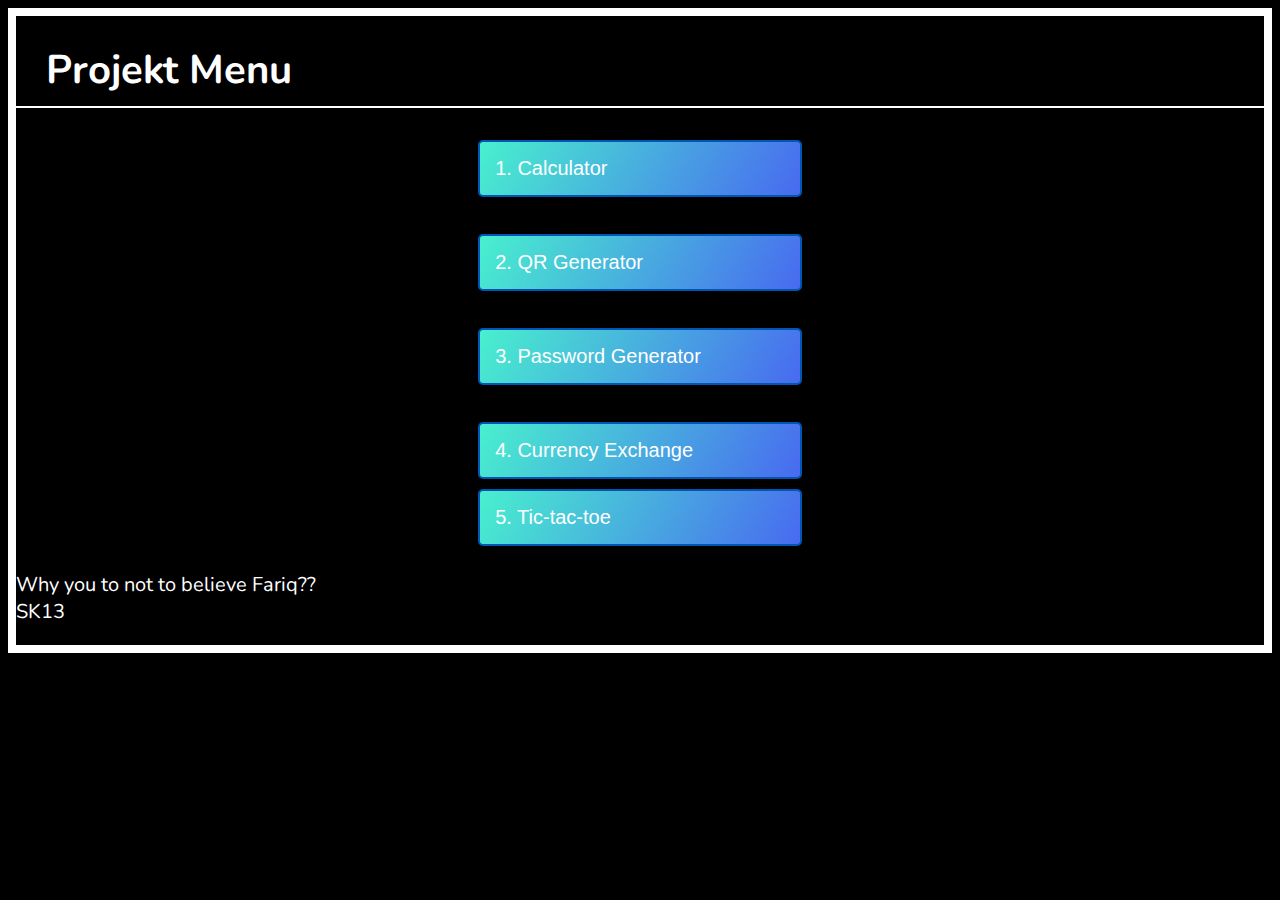
<file: index.html>
<!DOCTYPE html>
<html lang="en">
<head>
  <meta charset="UTF-8">
  <meta http-equiv="X-UA-Compatible" content="IE=Edge">
  <meta name="viewport" content="width=device-width, initial-scale=1">
  
  <link rel="preconnect" href="https://fonts.googleapis.com">
<link rel="preconnect" href="https://fonts.gstatic.com" crossorigin>
<link href="https://fonts.googleapis.com/css2?family=Noto+Sans:ital,wght@0,100..900;1,100..900&family=Nunito:ital,wght@0,200..1000;1,200..1000&display=swap" rel="stylesheet">

  <title>Projekt</title>
  <link rel="stylesheet" href="style.css">
</head>
<body>
  <div class="container">
    <h1>
        Projekt Menu
    </h1>
    <div class="menu">
      <button id="btn1" onclick="dev()">
        1. Calculator 
      </button>
      <br>
      <button id="btn2" onclick="dev()">
        2. QR Generator 
      </button>
      <br>
      <button id="btn3" onclick="dev()">
        3. Password Generator 
      </button>
      <br>
      <button id="btn4" onclick="dev()">
        4. Currency Exchange 
      </button
      <br>
      <button id="btn5" onclick="dev()">
        5. Tic-tac-toe 
      </button>
    </div>
    <p>
      Why you to not to believe Fariq??
      <br>
      SK13
    </p>
  </div>
  

  <!-- Custom Styles -->
  <script src="main.js"></script>
</body>
</html>
</file>
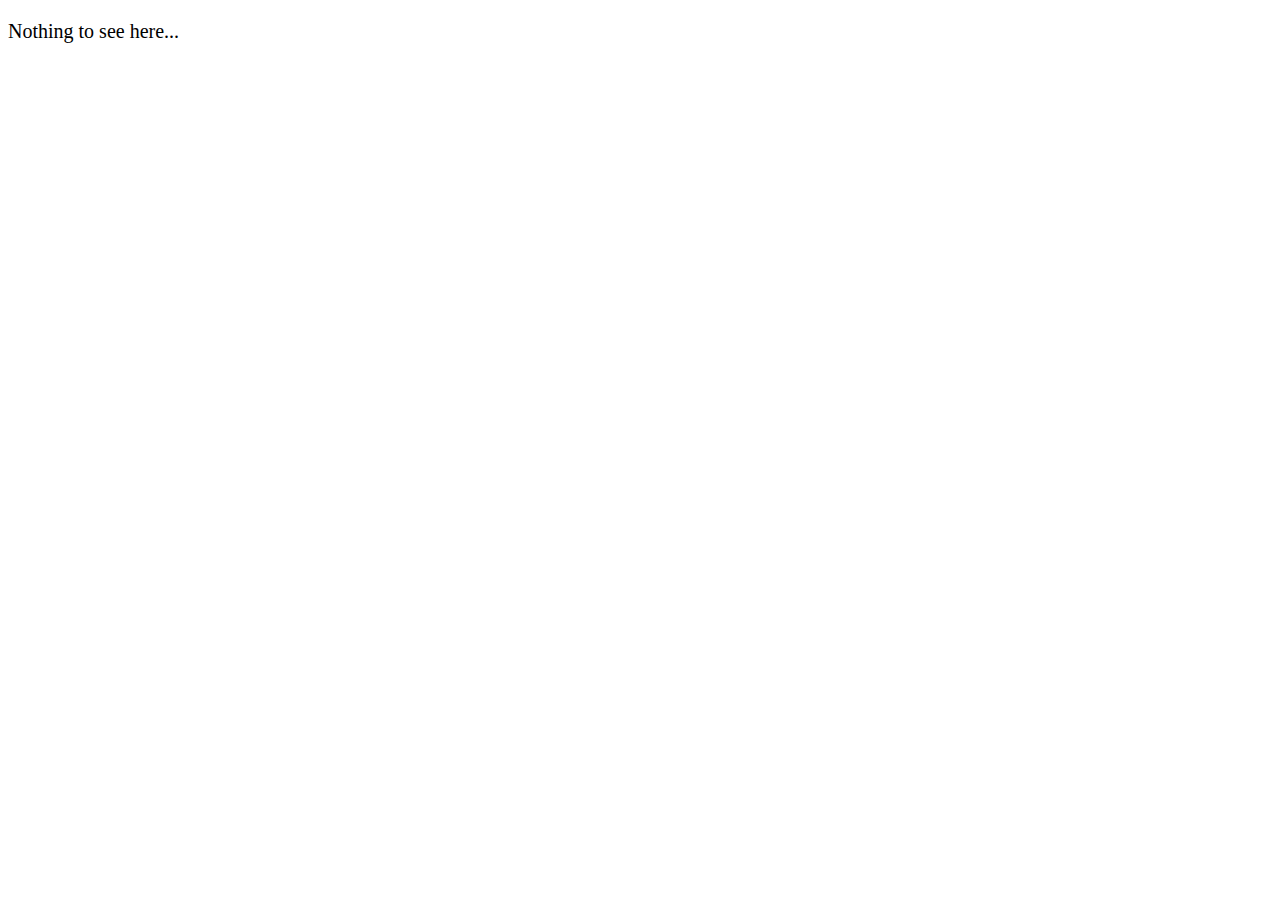
<file: btn 1/index.html>
<!DOCTYPE html>
<html lang="en">
<head>
  <meta charset="UTF-8">
  <meta http-equiv="X-UA-Compatible" content="IE=Edge">
  <meta name="viewport" content="width=device-width, initial-scale=1">

  <title>HTML</title>
  
  <!-- HTML -->
  

  <!-- Custom Styles -->
  <link rel="stylesheet" href="style.css">
</head>

<body>
  <p>Nothing to see here...</p>
  <!-- Project -->
  <script src="main.js"></script>
</body>
</html>
</file>
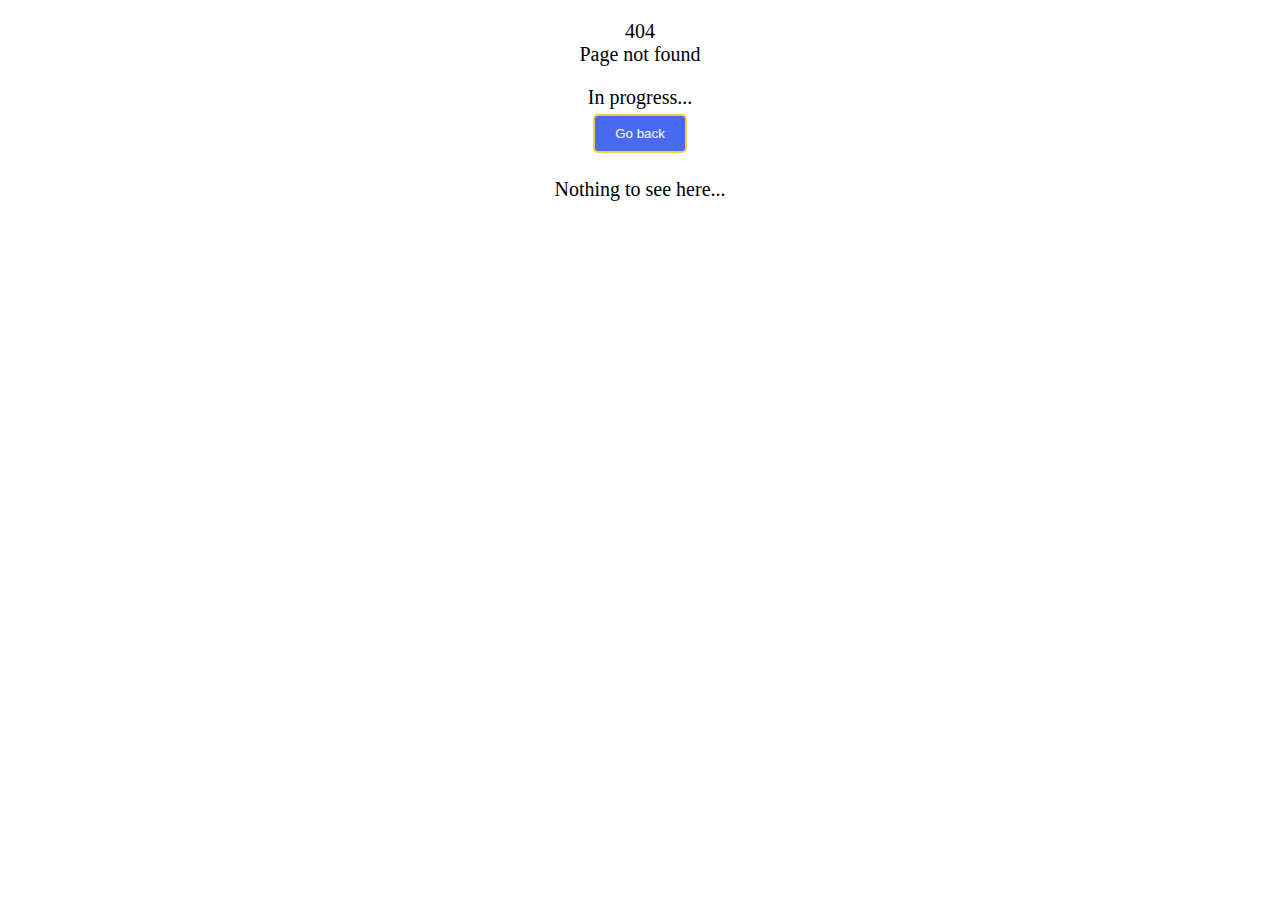
<file: Development/index.html>
<!DOCTYPE html>
<html lang="en">
<head>
  <meta charset="UTF-8">
  <meta http-equiv="X-UA-Compatible" content="IE=Edge">
  <meta name="viewport" content="width=device-width, initial-scale=1">

  <title>Coming Soon...</title>
  
  <!-- HTML -->
  

  <!-- Custom Styles -->
  <link rel="stylesheet" href="/Development/style.css">
</head>

<body>
  <div class="progress">
  <p>
  404
  <br>
  Page not found
  </p>

  In progress...
  <br>
  <button type="button" id="go">
    Go back
  </button>
  <br>
  </div>
  
  <p>Nothing to see here...</p>
  <!-- Project -->
  <script src="main.js"></script>
</body>
</html>
</file>
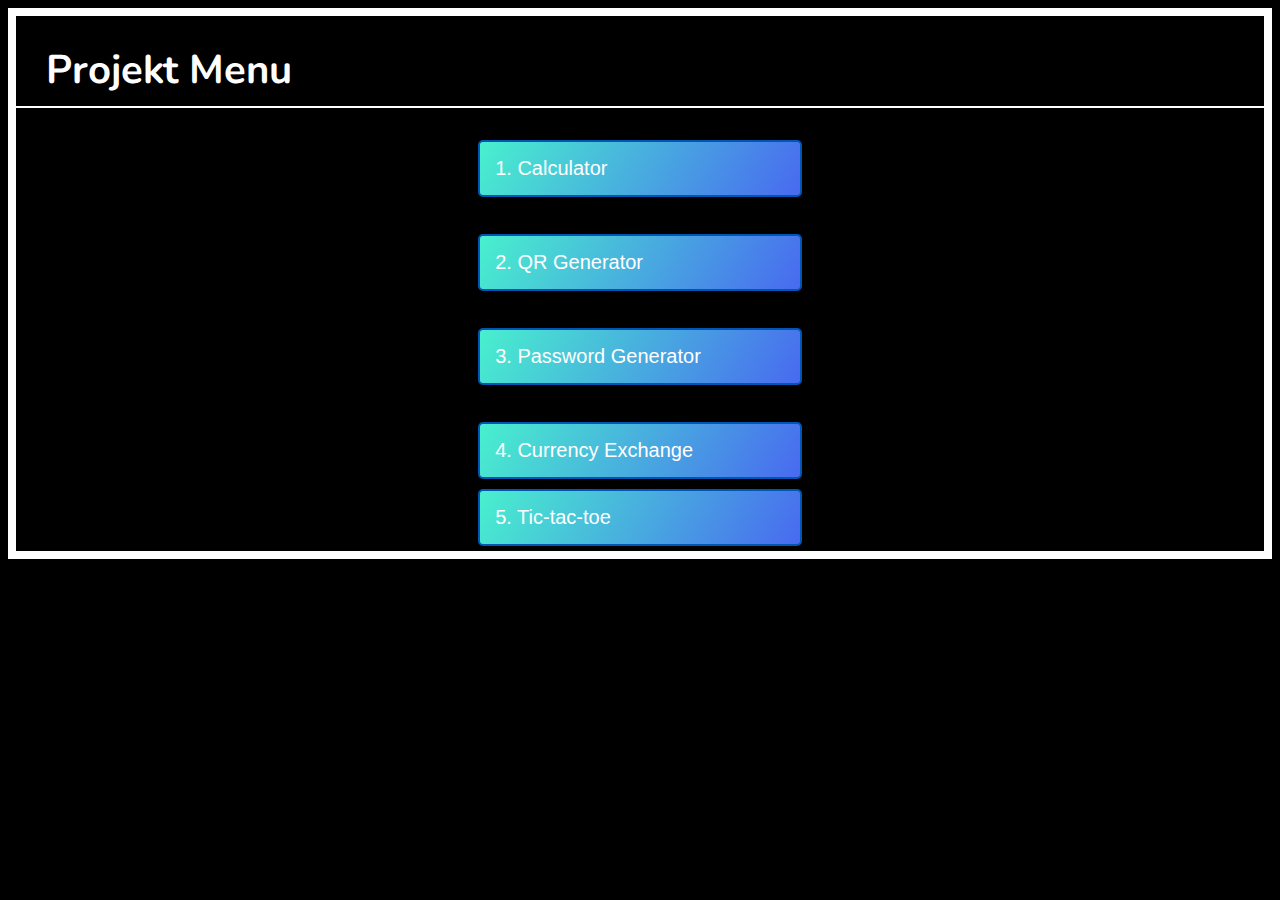
<file: home/index.html>
<!DOCTYPE html>
<html lang="en">
<head>
  <meta charset="UTF-8">
  <meta http-equiv="X-UA-Compatible" content="IE=Edge">
  <meta name="viewport" content="width=device-width, initial-scale=1">
  
  <link rel="preconnect" href="https://fonts.googleapis.com">
<link rel="preconnect" href="https://fonts.gstatic.com" crossorigin>
<link href="https://fonts.googleapis.com/css2?family=Noto+Sans:ital,wght@0,100..900;1,100..900&family=Nunito:ital,wght@0,200..1000;1,200..1000&display=swap" rel="stylesheet">

  <title>HTML</title>
  <div class="container">
    <h1>
        Projekt Menu
    </h1>
    <div class="menu">
      <button id="btn1">
        1. Calculator 
      </button>
      <br>
      <button id="btn2">
        2. QR Generator 
      </button>
      <br>
      <button id="btn3">
        3. Password Generator 
      </button>
      <br>
      <button id="btn4">
        4. Currency Exchange 
      </button
      <br>
      <button id="btn5">
        5. Tic-tac-toe 
      </button>
    </div>
  </div>

  

  <!-- Custom Styles -->
  <link rel="stylesheet" href="/home/style.css">
</head>

<body>
  <!-- Project -->
  <script src="main.js"></script>
</body>
</html>
</file>
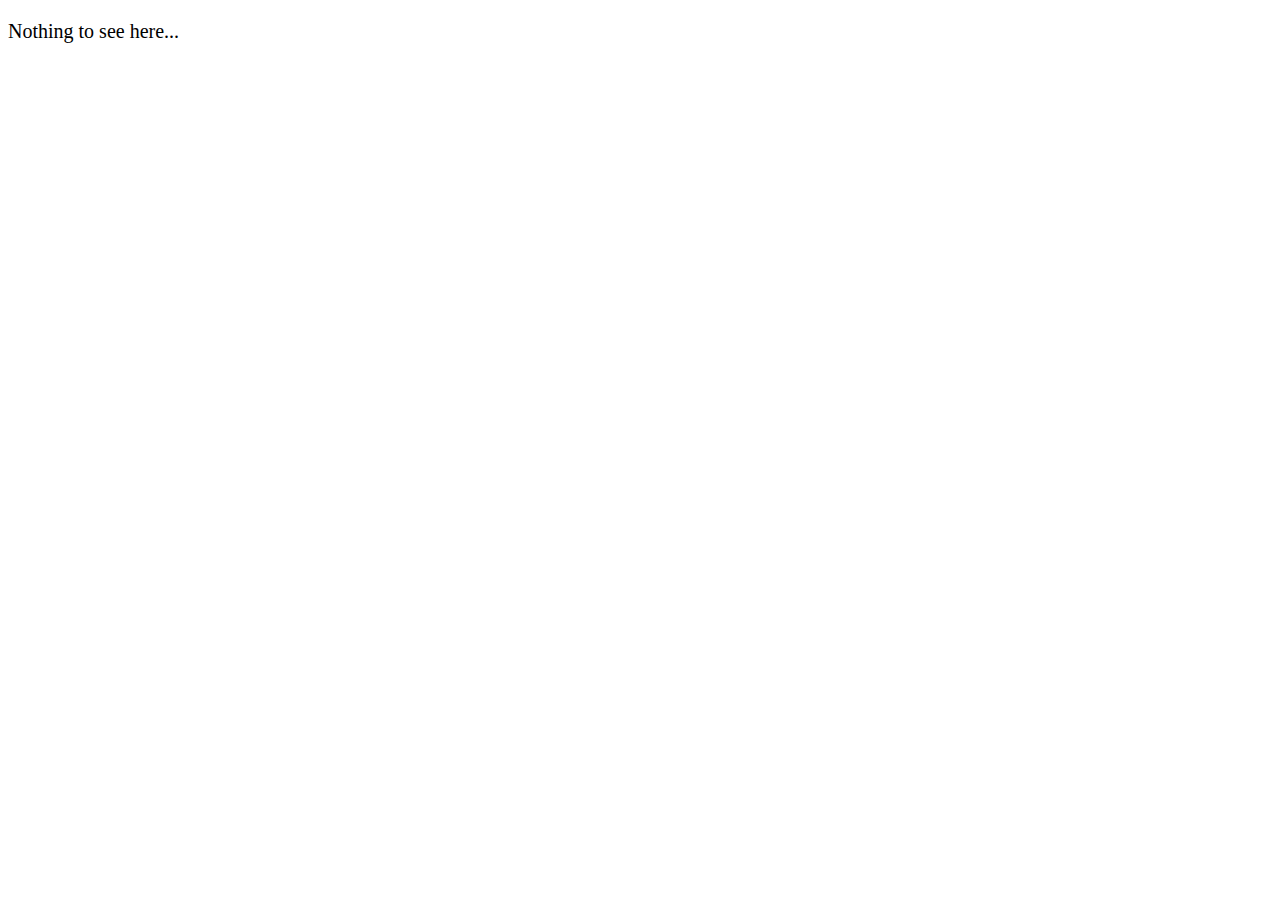
<file: btn2.html>
<!DOCTYPE html>
<html lang="en">
<head>
  <meta charset="UTF-8">
  <meta http-equiv="X-UA-Compatible" content="IE=Edge">
  <meta name="viewport" content="width=device-width, initial-scale=1">

  <title>HTML</title>
  
  <!-- HTML -->
  

  <!-- Custom Styles -->
  <link rel="stylesheet" href="btn2.css">
</head>

<body>
  <p>Nothing to see here...</p>
  <!-- Project -->
  <script src="btn2.js"></script>
</body>
</html>
</file>
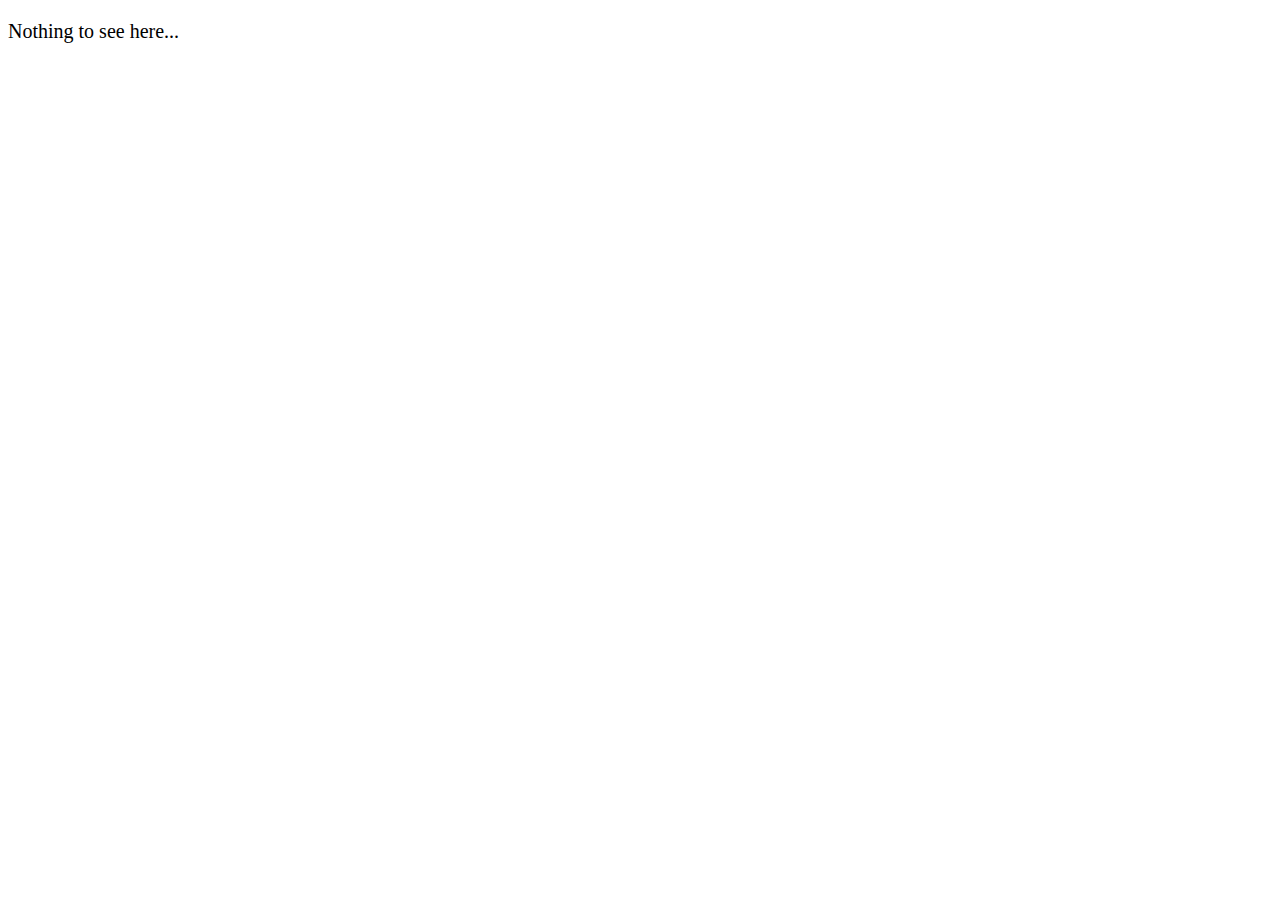
<file: btn3.html>
<!DOCTYPE html>
<html lang="en">
<head>
  <meta charset="UTF-8">
  <meta http-equiv="X-UA-Compatible" content="IE=Edge">
  <meta name="viewport" content="width=device-width, initial-scale=1">

  <title>HTML</title>
  
  <!-- HTML -->
  

  <!-- Custom Styles -->
  <link rel="stylesheet" href="btn3.css">
</head>

<body>
  <p>Nothing to see here...</p>
  <!-- Project -->
  <script src="btn3.js"></script>
</body>
</html>
</file>
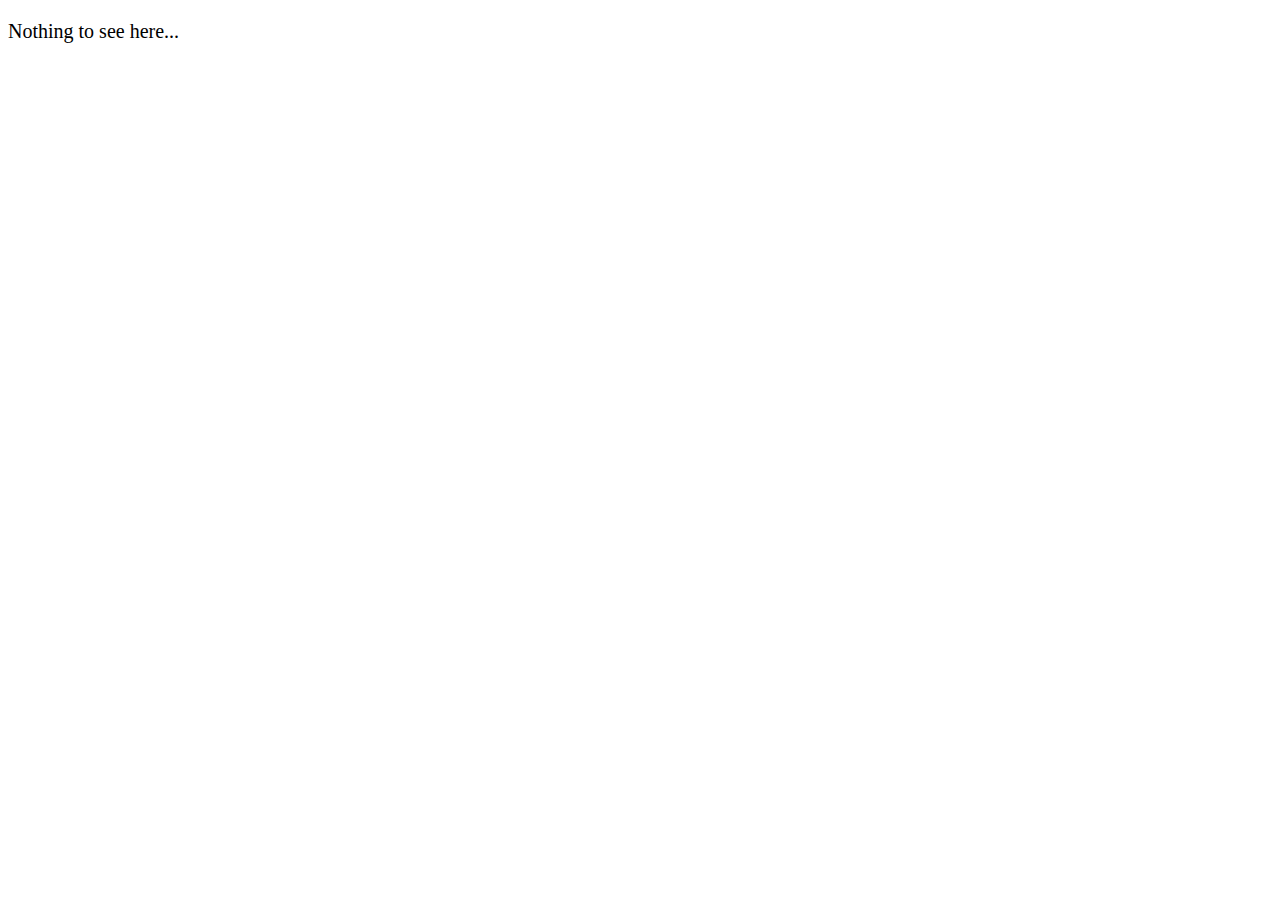
<file: btn4.html>
<!DOCTYPE html>
<html lang="en">
<head>
  <meta charset="UTF-8">
  <meta http-equiv="X-UA-Compatible" content="IE=Edge">
  <meta name="viewport" content="width=device-width, initial-scale=1">

  <title>HTML</title>
  
  <!-- HTML -->
  

  <!-- Custom Styles -->
  <link rel="stylesheet" href="btn4.css">
</head>

<body>
  <p>Nothing to see here...</p>
  <!-- Project -->
  <script src="btn4.js"></script>
</body>
</html>
</file>
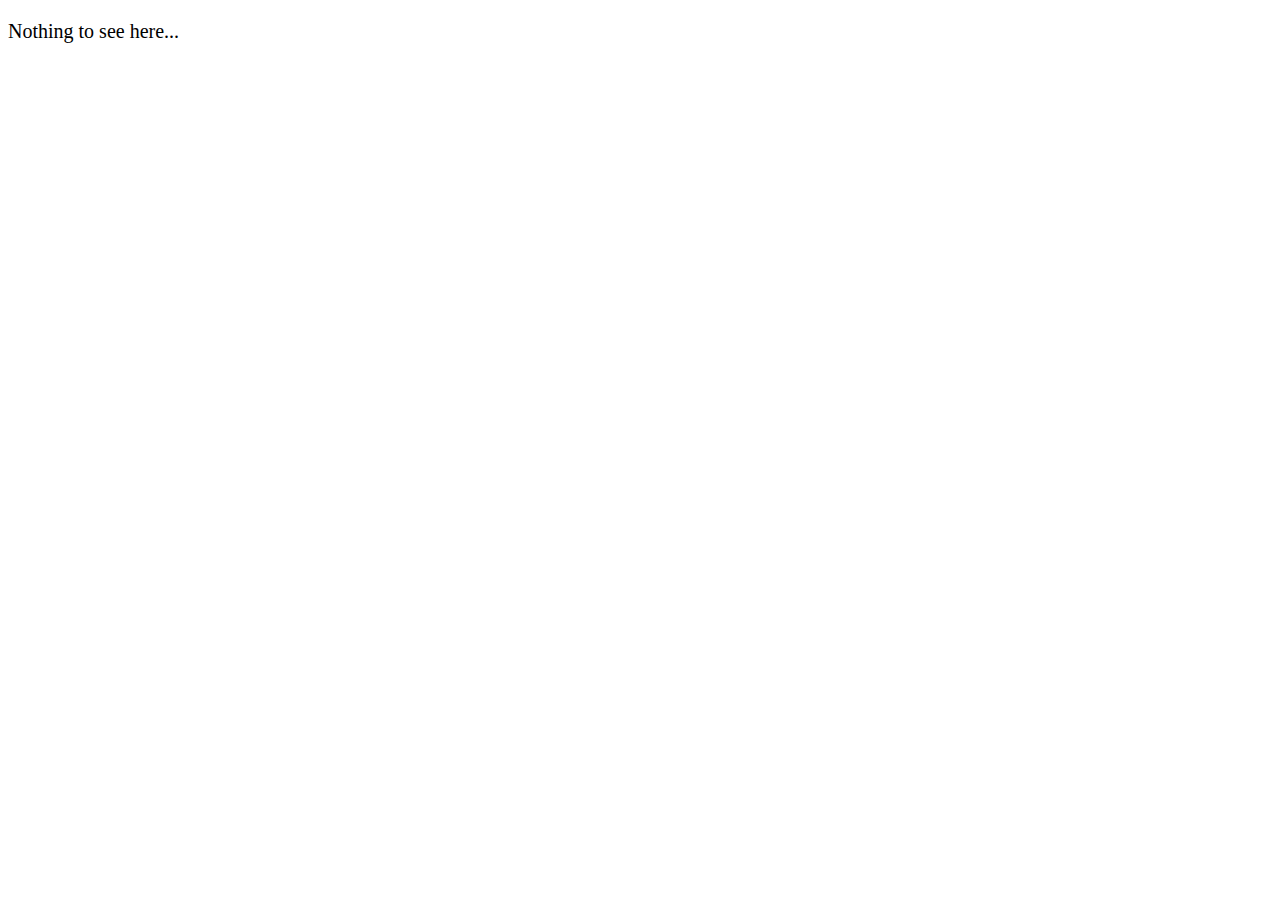
<file: btn5.html>
<!DOCTYPE html>
<html lang="en">
<head>
  <meta charset="UTF-8">
  <meta http-equiv="X-UA-Compatible" content="IE=Edge">
  <meta name="viewport" content="width=device-width, initial-scale=1">

  <title>HTML</title>
  
  <!-- HTML -->
  

  <!-- Custom Styles -->
  <link rel="stylesheet" href="btn5.css">
</head>

<body>
  <p>Nothing to see here...</p>
  <!-- Project -->
  <script src="btn5.js"></script>
</body>
</html>
</file>
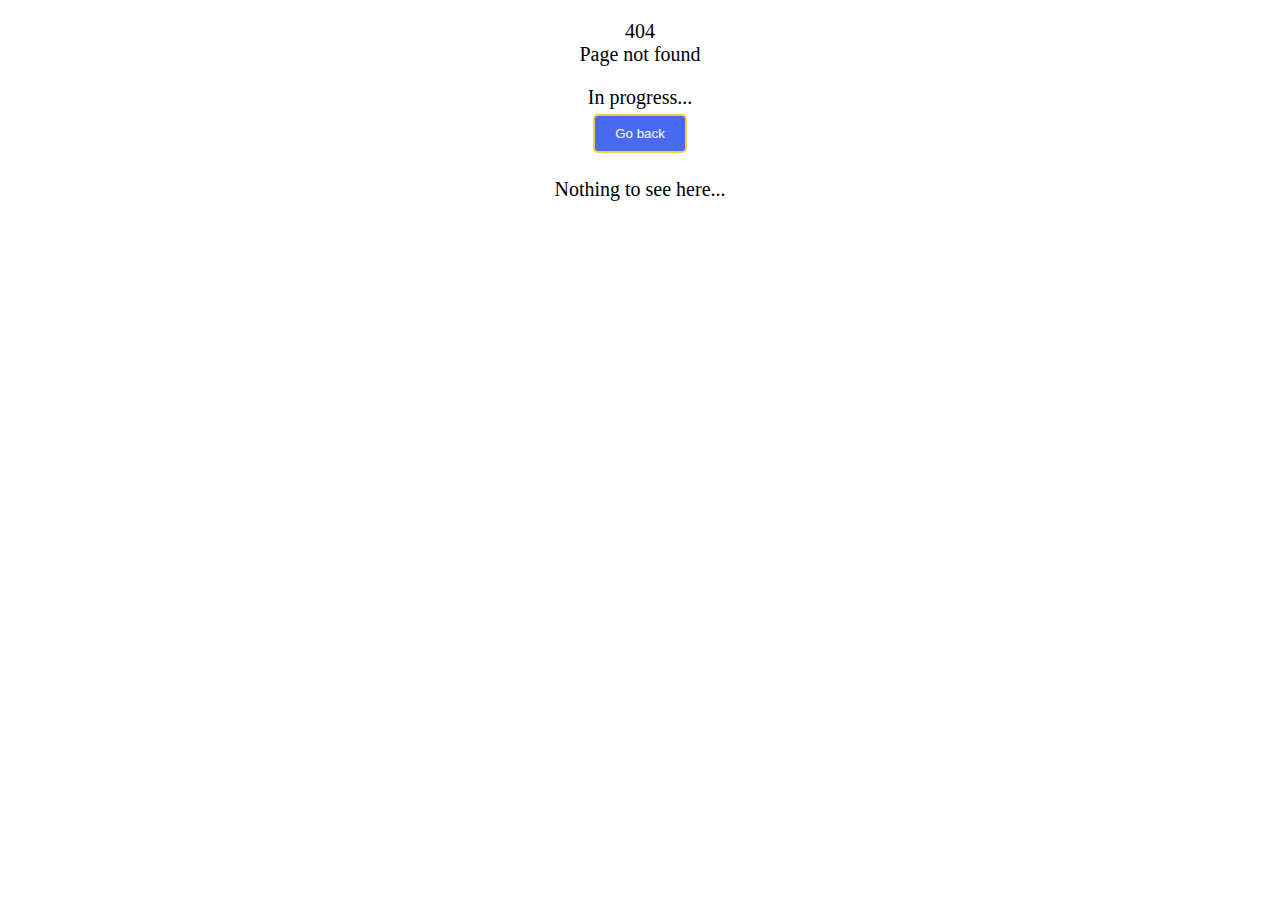
<file: dev.html>
<!DOCTYPE html>
<html lang="en">
<head>
  <meta charset="UTF-8">
  <meta http-equiv="X-UA-Compatible" content="IE=Edge">
  <meta name="viewport" content="width=device-width, initial-scale=1">

  <title>Coming Soon...</title>
  
  <!-- HTML -->
  

  <!-- Custom Styles -->
  <link rel="stylesheet" href="dev.css">
</head>

<body>
  <div class="progress">
  <p>
  404
  <br>
  Page not found
  </p>

  In progress...
  <br>
  <button type="button" id="go">
    Go back
  </button>
  <br>
  </div>
  
  <p>Nothing to see here...</p>
  <!-- Project -->
  <script src="dev.js"></script>
</body>
</html>
</file>
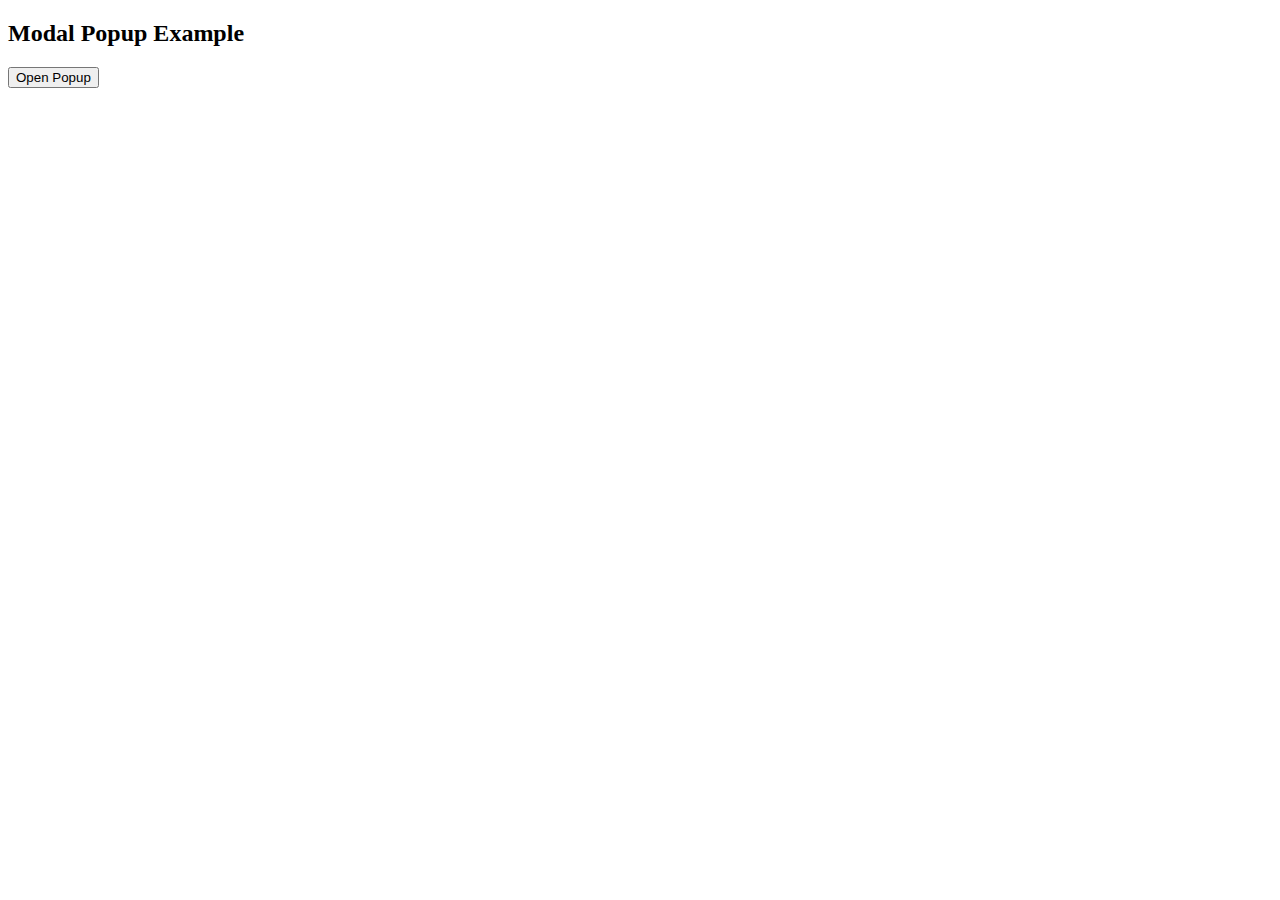
<file: test.html>
<!DOCTYPE html>
<html lang="en">
<head>
    <meta charset="UTF-8">
    <meta name="viewport" content="width=device-width, initial-scale=1.0">
    <title>HTML Pop-up (Modal) Example</title>
    <style>
        /* The Modal (background) */
        .modal {
            display: none; /* Hidden by default */
            position: fixed; /* Stay in place */
            z-index: 1; /* Sit on top */
            left: 0;
            top: 0;
            width: 100%; /* Full width */
            height: 100%; /* Full height */
            overflow: auto; /* Enable scroll if needed */
            background-color: rgba(0,0,0,0.4); /* Black background with opacity */
            justify-content: center;
            align-items: center;
        }

        /* Modal Content/Box */
        .modal-content {
            background-color: #fefefe;
            padding: 20px;
            border: 1px solid #888;
            width: 50%; /* Could be more or less, depending on screen size */
            border-radius: 10px;
            text-align: center;
            transition-delay: 3ms;
        }

        /* The Close Button */
        .close {
            color: #aaa;
            float: right;
            font-size: 28px;
            font-weight: bold;
            cursor: pointer;
        }

        .close:hover,
        .close:focus {
            color: black;
            text-decoration: none;
            cursor: pointer;
        }
    </style>
</head>
<body>

    <h2>Modal Popup Example</h2>

    <!-- Button to open the Modal -->
    <button id="openModalBtn">Open Popup</button>

    <!-- The Modal -->
    <div id="myModal" class="modal">

      <!-- Modal content -->
      <div class="modal-content">
        <span class="close" id="closeModalBtn">&times;</span>
        <h1>Hello! This is a Popup!</h1>
        <p>Some text in the modal dialog box.</p>
      </div>

    </div>

    <script>
        // Get the modal, the button that opens it, and the element that closes it
        var modal = document.getElementById("myModal");
        var openBtn = document.getElementById("openModalBtn");
        var closeBtn = document.getElementById("closeModalBtn");

        // When the user clicks the button, open the modal
        openBtn.onclick = function() {
            modal.style.display = "flex"; /* Use flex to center content */
        }

        // When the user clicks on (x), close the modal
        closeBtn.onclick = function() {
            modal.style.display = "none";
        }

        // When the user clicks anywhere outside of the modal, close it
        window.onclick = function(event) {
            if (event.target == modal) {
                modal.style.display = "none";
            }
        }
    </script>

</body>
</html>
</file>
<file: style.css>
.nunito {
  font-family: "Nunito", sans-serif;
  font-optical-sizing: auto;
  font-weight: 500;
  font-style: normal;
}

body{
    color: #ffffff;
    background-color: #000000;
    font-size: 15pt;
    
    
    font-family: nunito;
}

h1{
    border-bottom: 2px solid white;
    padding-bottom: 9px;
    padding-left: 30px;
}

.container{
    border: 8px solid white;
    align-content: center;
}

.menu{
    display: grid;
    justify-content: center;
}

button{
    background: linear-gradient(120deg, #48F0CE, #486AF0);
    color: white;
    padding: 15px 99px;
    margin: 5px;
    border: 2px solid #0056b3; 
    border-radius: 5px; 
    cursor: pointer;
    font-size: 20px;
    
    text-align: left;
    padding-left: 15px;

}

button:hover{
    border: 5px solid #F0CE48;
}
</file>
<file: btn 1/style.css>
body {
    font-size: 15pt;
}
</file>
<file: Development/style.css>
body {
    
    font-size: 15pt;
    text-align: center;
}

button {
  border: 2px solid #F0CE48; 
  margin: 5px;
  padding: 10px 20px; 
  background-color: #486AF0;
  color: #ffffff; 
  border-radius: 5px; 
  cursor: pointer; 
}
</file>
<file: home/style.css>
.nunito {
  font-family: "Nunito", sans-serif;
  font-optical-sizing: auto;
  font-weight: 500;
  font-style: normal;
}

body{
    color: #ffffff;
    background-color: #000000;
    font-size: 15pt;
    
    font-family: nunito;
}

h1{
    border-bottom: 2px solid white;
    padding-bottom: 9px;
    padding-left: 30px;
}

.container{
    border: 8px solid white;
    align-content: center;
}

.menu{
    display: grid;
    justify-content: center;
}

button{
    background: linear-gradient(120deg, #48F0CE, #486AF0);
    color: white;
    padding: 15px 99px;
    margin: 5px;
    border: 2px solid #0056b3; 
    border-radius: 5px; 
    cursor: pointer;
    font-size: 20px;
    
    text-align: left;
    padding-left: 15px;

}

button:hover{
    border: 5px solid #F0CE48;
}
</file>
<file: btn2.css>
body {
    font-size: 15pt;
}
</file>
<file: btn3.css>
body {
    font-size: 15pt;
}
</file>
<file: btn4.css>
body {
    font-size: 15pt;
}
</file>
<file: btn5.css>
body {
    font-size: 15pt;
}
</file>
<file: dev.css>
body {
    
    font-size: 15pt;
    text-align: center;
}

button {
  border: 2px solid #F0CE48; 
  margin: 5px;
  padding: 10px 20px; 
  background-color: #486AF0;
  color: #ffffff; 
  border-radius: 5px; 
  cursor: pointer; 
}
</file>
